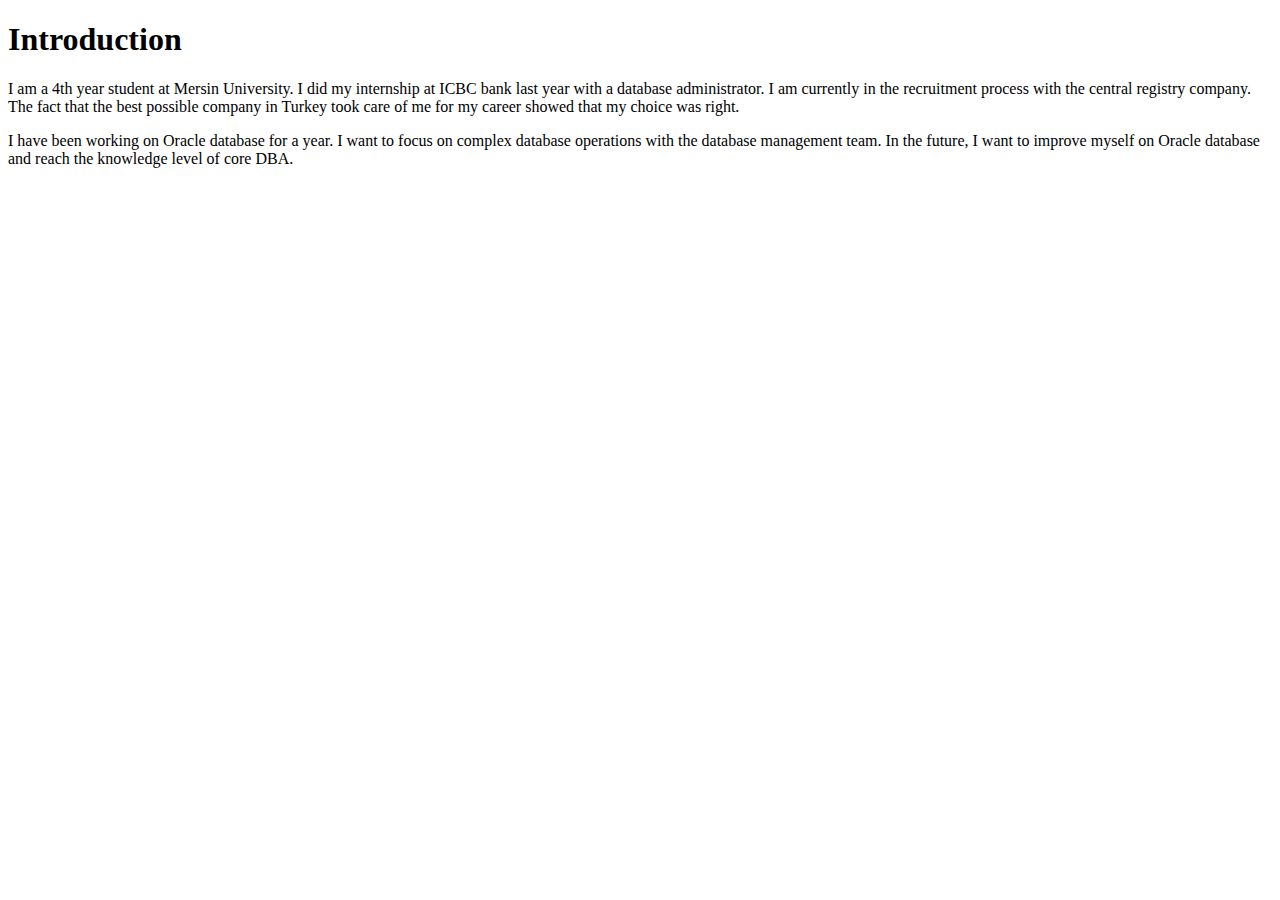
<file: index.html>
<!DOCTYPE html>
<html>
<body>
<h1>Introduction</h1>
<p>
  I am a 4th year student at Mersin University. I did my internship at ICBC bank last year with a database administrator. 
  I am currently in the recruitment process with the central registry company.
  The fact that the best possible company in Turkey took care of me for my career showed that my choice was right. 
  </p>
<p>
  I have been working on Oracle database for a year.
  I want to focus on complex database operations with the database management team.
  In the future, I want to improve myself on Oracle database and reach the knowledge level of core DBA.
  
 </p>
</body>
</html>
</file>
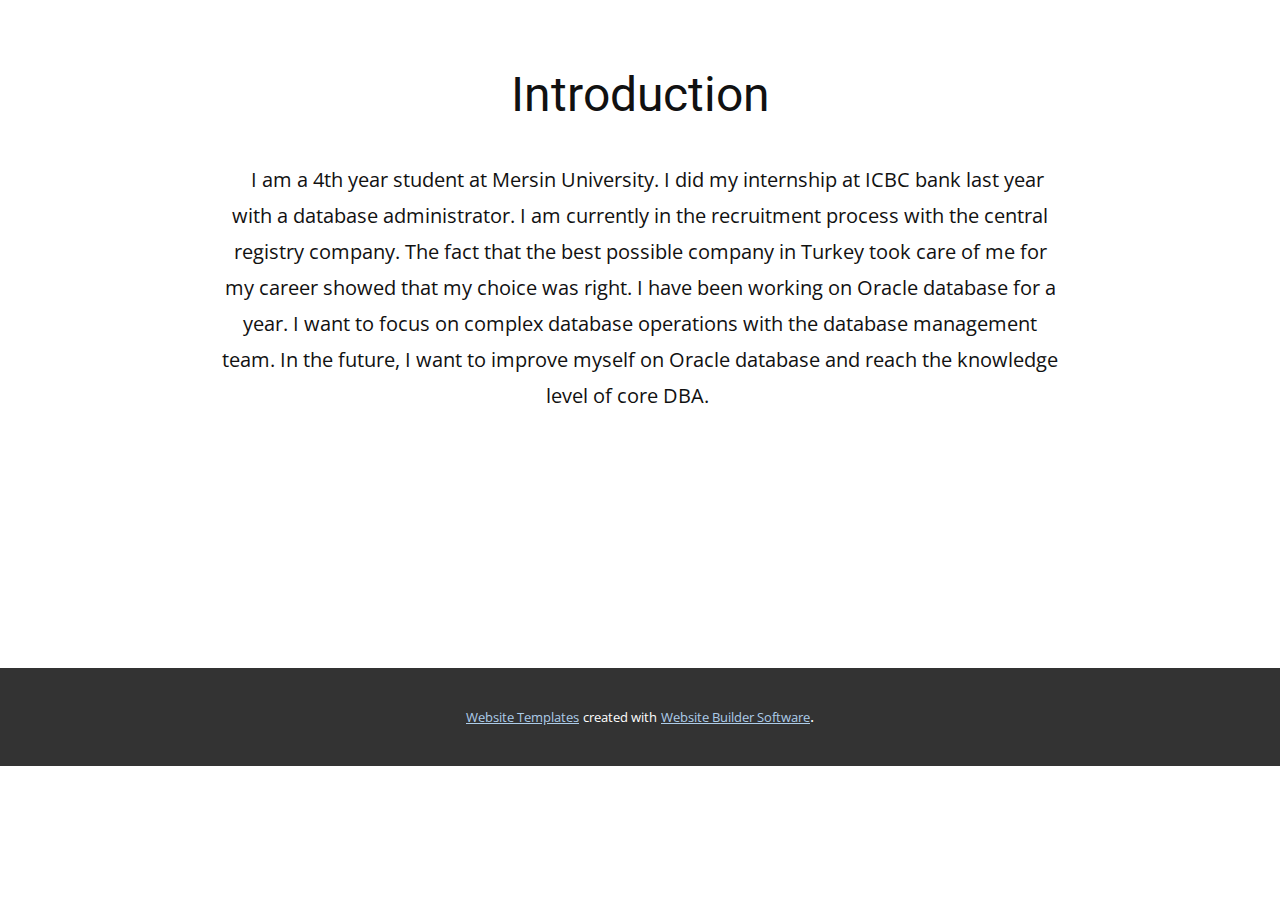
<file: Introduction.html>
<!DOCTYPE html>
<html style="font-size: 16px;">
  <head>
    <meta name="viewport" content="width=device-width, initial-scale=1.0">
    <meta charset="utf-8">
    <meta name="keywords" content="İntroduction">
    <meta name="description" content="">
    <title>Introduction</title>
    <link rel="stylesheet" href="nicepage.css" media="screen">
<link rel="stylesheet" href="Introduction.css" media="screen">
    <script class="u-script" type="text/javascript" src="jquery.js" defer=""></script>
    <script class="u-script" type="text/javascript" src="nicepage.js" defer=""></script>
    <meta name="generator" content="Nicepage 4.11.3, nicepage.com">
    <link id="u-theme-google-font" rel="stylesheet" href="https://fonts.googleapis.com/css?family=Roboto:100,100i,300,300i,400,400i,500,500i,700,700i,900,900i|Open+Sans:300,300i,400,400i,500,500i,600,600i,700,700i,800,800i">
    
    
    <script type="application/ld+json">{
		"@context": "http://schema.org",
		"@type": "Organization",
		"name": ""
}</script>
    <meta name="theme-color" content="#478ac9">
    <meta property="og:title" content="Introduction">
    <meta property="og:type" content="website">
  </head>
  <body class="u-body u-xl-mode"> 
    <section class="u-align-center u-clearfix u-section-1" id="sec-431d">
      <div class="u-clearfix u-sheet u-sheet-1">
        <h1 class="u-text u-text-default u-text-1">Introduction</h1>
        <p class="u-text u-text-2">&nbsp; &nbsp;I am a 4th year student at Mersin University. I did my internship at ICBC bank last year with a database administrator. 
  I am currently in the recruitment process with the central registry company.
  The fact that the best possible company in Turkey took care of me for my career showed that my choice was right. 
  
  I have been working on Oracle database for a year.
  I want to focus on complex database operations with the database management team.
  In the future, I want to improve myself on Oracle database and reach the knowledge level of core DBA.&nbsp; &nbsp; &nbsp;</p>
      </div>
    </section>
    
    
    
    <section class="u-backlink u-clearfix u-grey-80">
      <a class="u-link" href="https://nicepage.com/website-templates" target="_blank">
        <span>Website Templates</span>
      </a>
      <p class="u-text">
        <span>created with</span>
      </p>
      <a class="u-link" href="" target="_blank">
        <span>Website Builder Software</span>
      </a>. 
    </section>
  </body>
</html>
</file>
